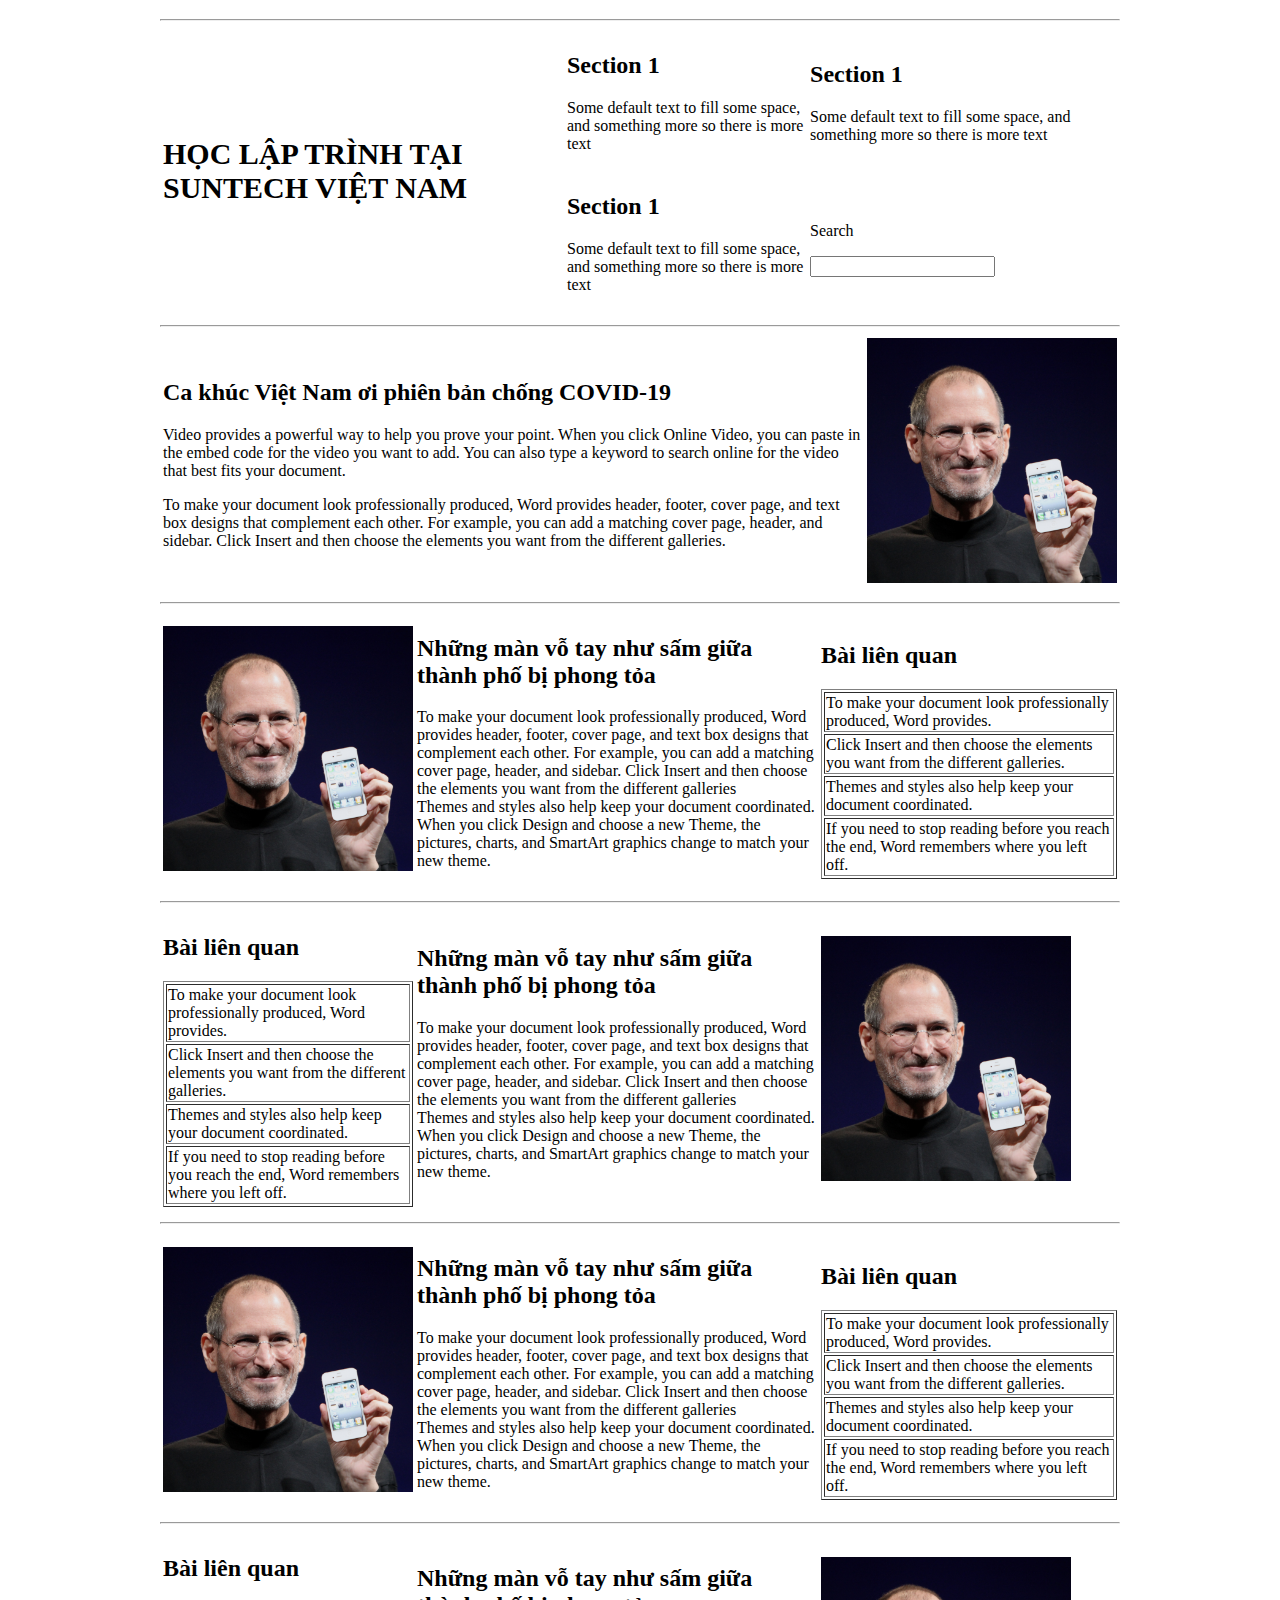
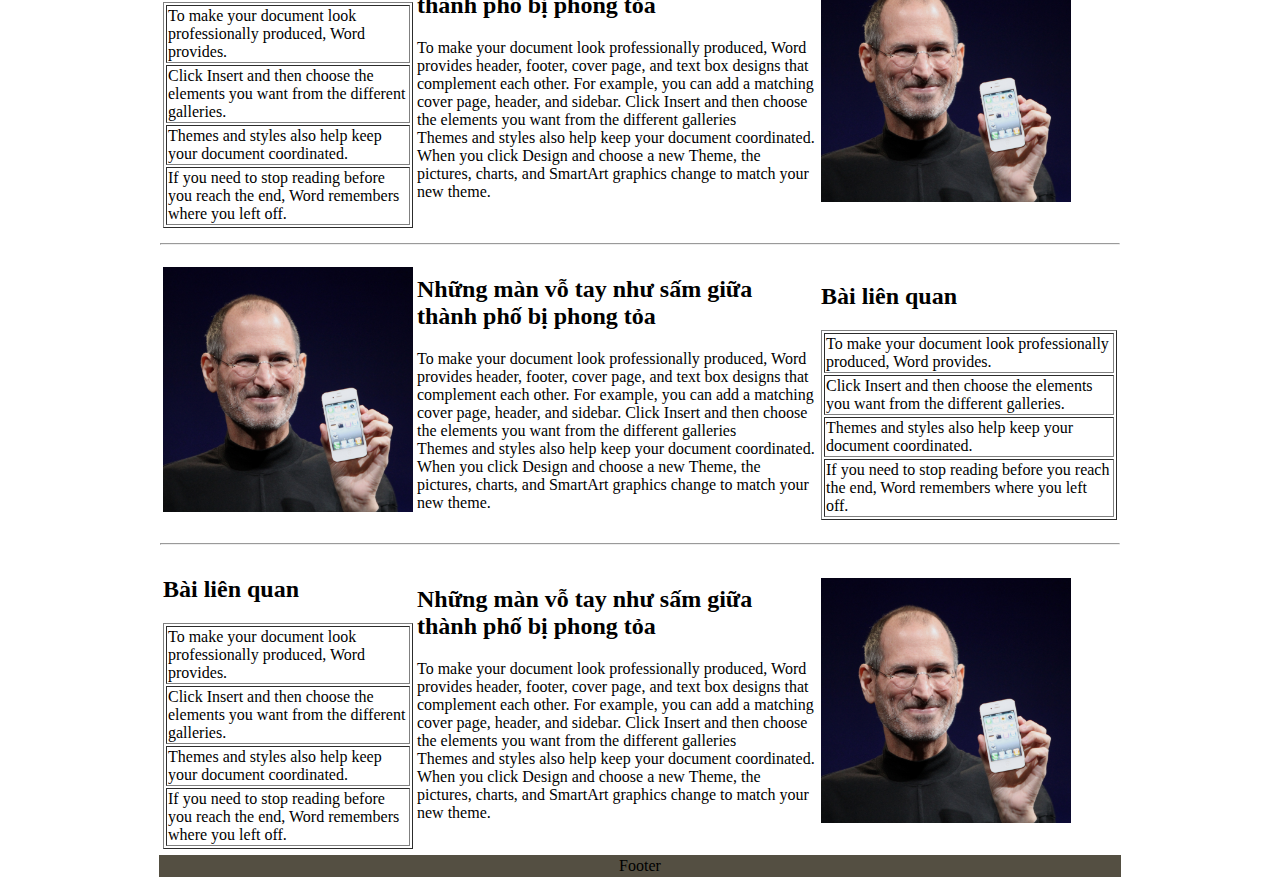
<file: HOMEWORK-DAY1-HTML/index.html>
<!DOCTYPE html>
<html lang="en">
<head>
    <meta charset="UTF-8">
    <meta name="viewport" content="width=device-width, initial-scale=1.0">
    <title>Page 1
    </title>
</head>
<body>
    <table  width =966px align="center"4w4w>
        <tr>
            <td>
                <table>
                    <hr>
                        <tr>
                            <td width="400px" style="font-size: 30px" rowspan="2"> <b>HỌC LẬP TRÌNH TẠI SUNTECH VIỆT NAM</b></td>
                            <td>
                                <h2>Section 1</h2>
                                <p>Some default text to fill some space, and something more so there is more text</p>
                            </td>
                            <td>
                                <h2>Section 1</h2>
                                <p>Some default text to fill some space, and something more so there is more text</p>
                            </td>
                        </tr>
                        <tr>
                            <td>
                                <h2>Section 1</h2>
                                <p>Some default text to fill some space, and something more so there is more text</p>
                            </td>
                            <td>
                                <p>Search</p>
                                <input type="text">
                            </td>
                        </tr>
                </table>
            </td>
        </tr>
        <tr>
            <td>
                <hr>
                <table cellspacing="2">
                    <tr>
                        <td>
                            <h2>Ca khúc Việt Nam ơi phiên bản chống COVID-19</h2>
                            <p>Video provides a powerful way to help you prove your point. When you click Online Video, you can paste in the embed code for the video you want to add. You can also type a keyword to search online for the video that best fits your document.</p>
                            <p>To make your document look professionally produced, Word provides header, footer, cover page, and text box designs that complement each other. For example, you can add a matching cover page, header, and sidebar. Click Insert and then choose the elements you want from the different galleries.</p>
                        </td>
                        <td> 
                            <img src="./images/1.jpg" alt="Steve Jobs" width="250px">
                        </td>
                    </tr>
                </table>
            </td>
        </tr>
        <tr>
            <td>
                <hr>
                    <table>
                        <tr>
                            <td>
                                <img src="./images/1.jpg" alt="Steve Jobs" width="250px">
                            </td>
                            <td width= "400px">
                                <h2>Những màn vỗ tay như sấm giữa thành phố bị phong tỏa</h2>
                                <p>
                                    To make your document look professionally produced, Word provides header, footer, cover page, and text box designs that complement each other. For example, you can add a matching cover page, header, and sidebar. Click Insert and then choose the elements you want from the different galleries <br> Themes and styles also help keep your document coordinated. When you click Design and choose a new Theme, the pictures, charts, and SmartArt graphics change to match your new theme.
                                </p>
                            </td>
                            <td>
                                <h2>Bài liên quan</h2>
                                <table border="1">
                                    <tr>
                                        <td>
                                            To make your document look professionally produced, Word provides. 
                                        </td>
                                    </tr>
                                    <tr>
                                        <td>
                                            Click Insert and then choose the elements you want from the different galleries.
                                        </td>
                                    </tr>
                                    <tr>
                                        <td>
                                            Themes and styles also help keep your document coordinated.
                                        </td>
                                    </tr>
                                    <tr>
                                        <td>
                                            If you need to stop reading before you reach the end, Word remembers where you left off.
                                        </td>
                                    </tr>
                                </table>
                            </td>
                        </tr>
                    </table>
            </td>
        </tr>
        <tr>
            <td>
                <hr>
                <table>
                    <tr>
                        <td>
                            <h2>Bài liên quan</h2>
                            <table border="1" width=250px>
                                <tr>
                                    <td>
                                        To make your document look professionally produced, Word provides. 
                                    </td>
                                </tr>
                                <tr>
                                    <td>
                                        Click Insert and then choose the elements you want from the different galleries.
                                    </td>
                                </tr>
                                <tr>
                                    <td>
                                        Themes and styles also help keep your document coordinated.
                                    </td>
                                </tr>
                                <tr>
                                    <td>
                                        If you need to stop reading before you reach the end, Word remembers where you left off.
                                    </td>
                                </tr>
                            </table>
                        </td>
                        <td width= "400px">
                            <h2>Những màn vỗ tay như sấm giữa thành phố bị phong tỏa</h2>
                            <p>
                                To make your document look professionally produced, Word provides header, footer, cover page, and text box designs that complement each other. For example, you can add a matching cover page, header, and sidebar. Click Insert and then choose the elements you want from the different galleries <br> Themes and styles also help keep your document coordinated. When you click Design and choose a new Theme, the pictures, charts, and SmartArt graphics change to match your new theme.
                            </p>
                        </td>
                        <td>
                            <img src="./images/1.jpg" alt="Steve Jobs" width="250px">
                        </td>
                        
                    </tr>
                </table>
            </td>
        </tr>
        <tr>
            <td>
                <hr>
                    <table>
                        <tr>
                            <td>
                                <img src="./images/1.jpg" alt="Steve Jobs" width="250px">
                            </td>
                            <td width= "400px">
                                <h2>Những màn vỗ tay như sấm giữa thành phố bị phong tỏa</h2>
                                <p>
                                    To make your document look professionally produced, Word provides header, footer, cover page, and text box designs that complement each other. For example, you can add a matching cover page, header, and sidebar. Click Insert and then choose the elements you want from the different galleries <br> Themes and styles also help keep your document coordinated. When you click Design and choose a new Theme, the pictures, charts, and SmartArt graphics change to match your new theme.
                                </p>
                            </td>
                            <td>
                                <h2>Bài liên quan</h2>
                                <table border="1">
                                    <tr>
                                        <td>
                                            To make your document look professionally produced, Word provides. 
                                        </td>
                                    </tr>
                                    <tr>
                                        <td>
                                            Click Insert and then choose the elements you want from the different galleries.
                                        </td>
                                    </tr>
                                    <tr>
                                        <td>
                                            Themes and styles also help keep your document coordinated.
                                        </td>
                                    </tr>
                                    <tr>
                                        <td>
                                            If you need to stop reading before you reach the end, Word remembers where you left off.
                                        </td>
                                    </tr>
                                </table>
                            </td>
                        </tr>
                    </table>
            </td>
        </tr>
        <tr>
            <td>
                <hr>
                <table>
                    <tr>
                        <td>
                            <h2>Bài liên quan</h2>
                            <table border="1" width=250px>
                                <tr>
                                    <td>
                                        To make your document look professionally produced, Word provides. 
                                    </td>
                                </tr>
                                <tr>
                                    <td>
                                        Click Insert and then choose the elements you want from the different galleries.
                                    </td>
                                </tr>
                                <tr>
                                    <td>
                                        Themes and styles also help keep your document coordinated.
                                    </td>
                                </tr>
                                <tr>
                                    <td>
                                        If you need to stop reading before you reach the end, Word remembers where you left off.
                                    </td>
                                </tr>
                            </table>
                        </td>
                        <td width= "400px">
                            <h2>Những màn vỗ tay như sấm giữa thành phố bị phong tỏa</h2>
                            <p>
                                To make your document look professionally produced, Word provides header, footer, cover page, and text box designs that complement each other. For example, you can add a matching cover page, header, and sidebar. Click Insert and then choose the elements you want from the different galleries <br> Themes and styles also help keep your document coordinated. When you click Design and choose a new Theme, the pictures, charts, and SmartArt graphics change to match your new theme.
                            </p>
                        </td>
                        <td>
                            <img src="./images/1.jpg" alt="Steve Jobs" width="250px">
                        </td>
                        
                    </tr>
                </table>
            </td>
        </tr>
        <tr>
            <td>
                <hr>
                    <table>
                        <tr>
                            <td>
                                <img src="./images/1.jpg" alt="Steve Jobs" width="250px">
                            </td>
                            <td width= "400px">
                                <h2>Những màn vỗ tay như sấm giữa thành phố bị phong tỏa</h2>
                                <p>
                                    To make your document look professionally produced, Word provides header, footer, cover page, and text box designs that complement each other. For example, you can add a matching cover page, header, and sidebar. Click Insert and then choose the elements you want from the different galleries <br> Themes and styles also help keep your document coordinated. When you click Design and choose a new Theme, the pictures, charts, and SmartArt graphics change to match your new theme.
                                </p>
                            </td>
                            <td>
                                <h2>Bài liên quan</h2>
                                <table border="1">
                                    <tr>
                                        <td>
                                            To make your document look professionally produced, Word provides. 
                                        </td>
                                    </tr>
                                    <tr>
                                        <td>
                                            Click Insert and then choose the elements you want from the different galleries.
                                        </td>
                                    </tr>
                                    <tr>
                                        <td>
                                            Themes and styles also help keep your document coordinated.
                                        </td>
                                    </tr>
                                    <tr>
                                        <td>
                                            If you need to stop reading before you reach the end, Word remembers where you left off.
                                        </td>
                                    </tr>
                                </table>
                            </td>
                        </tr>
                    </table>
            </td>
        </tr>
        <tr>
            <td>
                <hr>
                <table>
                    <tr>
                        <td>
                            <h2>Bài liên quan</h2>
                            <table border="1" width=250px>
                                <tr>
                                    <td>
                                        To make your document look professionally produced, Word provides. 
                                    </td>
                                </tr>
                                <tr>
                                    <td>
                                        Click Insert and then choose the elements you want from the different galleries.
                                    </td>
                                </tr>
                                <tr>
                                    <td>
                                        Themes and styles also help keep your document coordinated.
                                    </td>
                                </tr>
                                <tr>
                                    <td>
                                        If you need to stop reading before you reach the end, Word remembers where you left off.
                                    </td>
                                </tr>
                            </table>
                        </td>
                        <td width= "400px">
                            <h2>Những màn vỗ tay như sấm giữa thành phố bị phong tỏa</h2>
                            <p>
                                To make your document look professionally produced, Word provides header, footer, cover page, and text box designs that complement each other. For example, you can add a matching cover page, header, and sidebar. Click Insert and then choose the elements you want from the different galleries <br> Themes and styles also help keep your document coordinated. When you click Design and choose a new Theme, the pictures, charts, and SmartArt graphics change to match your new theme.
                            </p>
                        </td>
                        <td>
                            <img src="./images/1.jpg" alt="Steve Jobs" width="250px">
                        </td>
                        
                    </tr>
                </table>
            </td>
        </tr>
        <tr>
            <td height="20px" bgcolor="#544f42" align="center" >Footer</td>
        </tr>
    </table>
</body>
</html>
</file>
